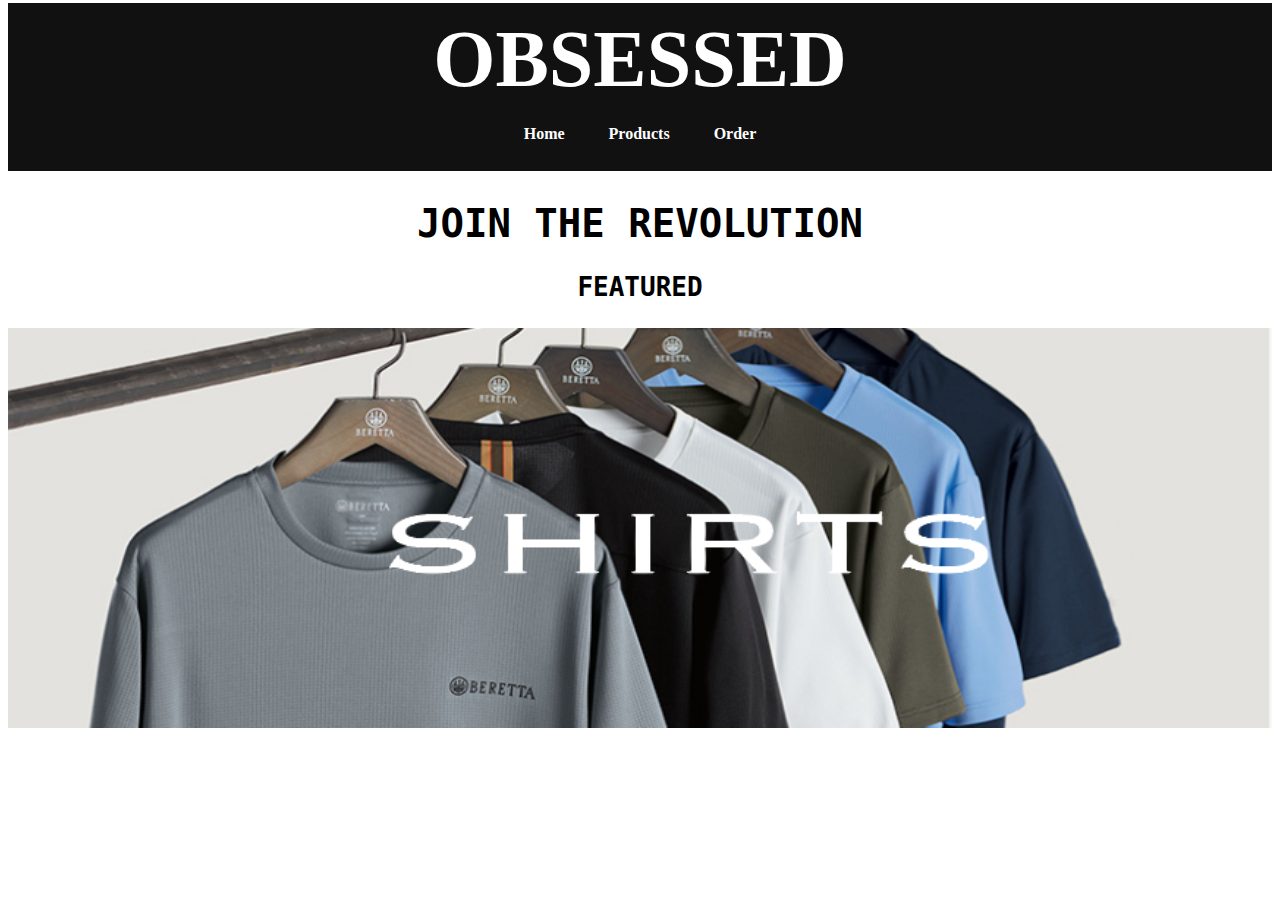
<file: index.html>
<!DOCTYPE html>
<html>
	<head>
    <meta charset="utf-8">
		<title>OBSESSED</title>
    <link rel="stylesheet" href="main.css">
    <meta name="viewpoint" content="width=device-width, intial-scale=1.0">
	</head>
	<body>
      <header>
        <a href="index.html" id="logo">
          <h1>OBSESSED</h1>
        </a>
        <nav>
          <ul>
             <li><a href="index.html" id="selected">Home</a></li>
             <li><a href="products.html">Products</a></li>
             <li><a href="cart.html">Order</a></li>
          </ul>
        </nav>
        <br>
      </header>
      <section>
        <h2 id="indexHead">JOIN THE REVOLUTION</h2>
        <h3>FEATURED</h3>
        <a href="products.html">
          <img src="Shirts.png" id="shirts">
        </a>
      </section>
	</body>
</html>
</file>
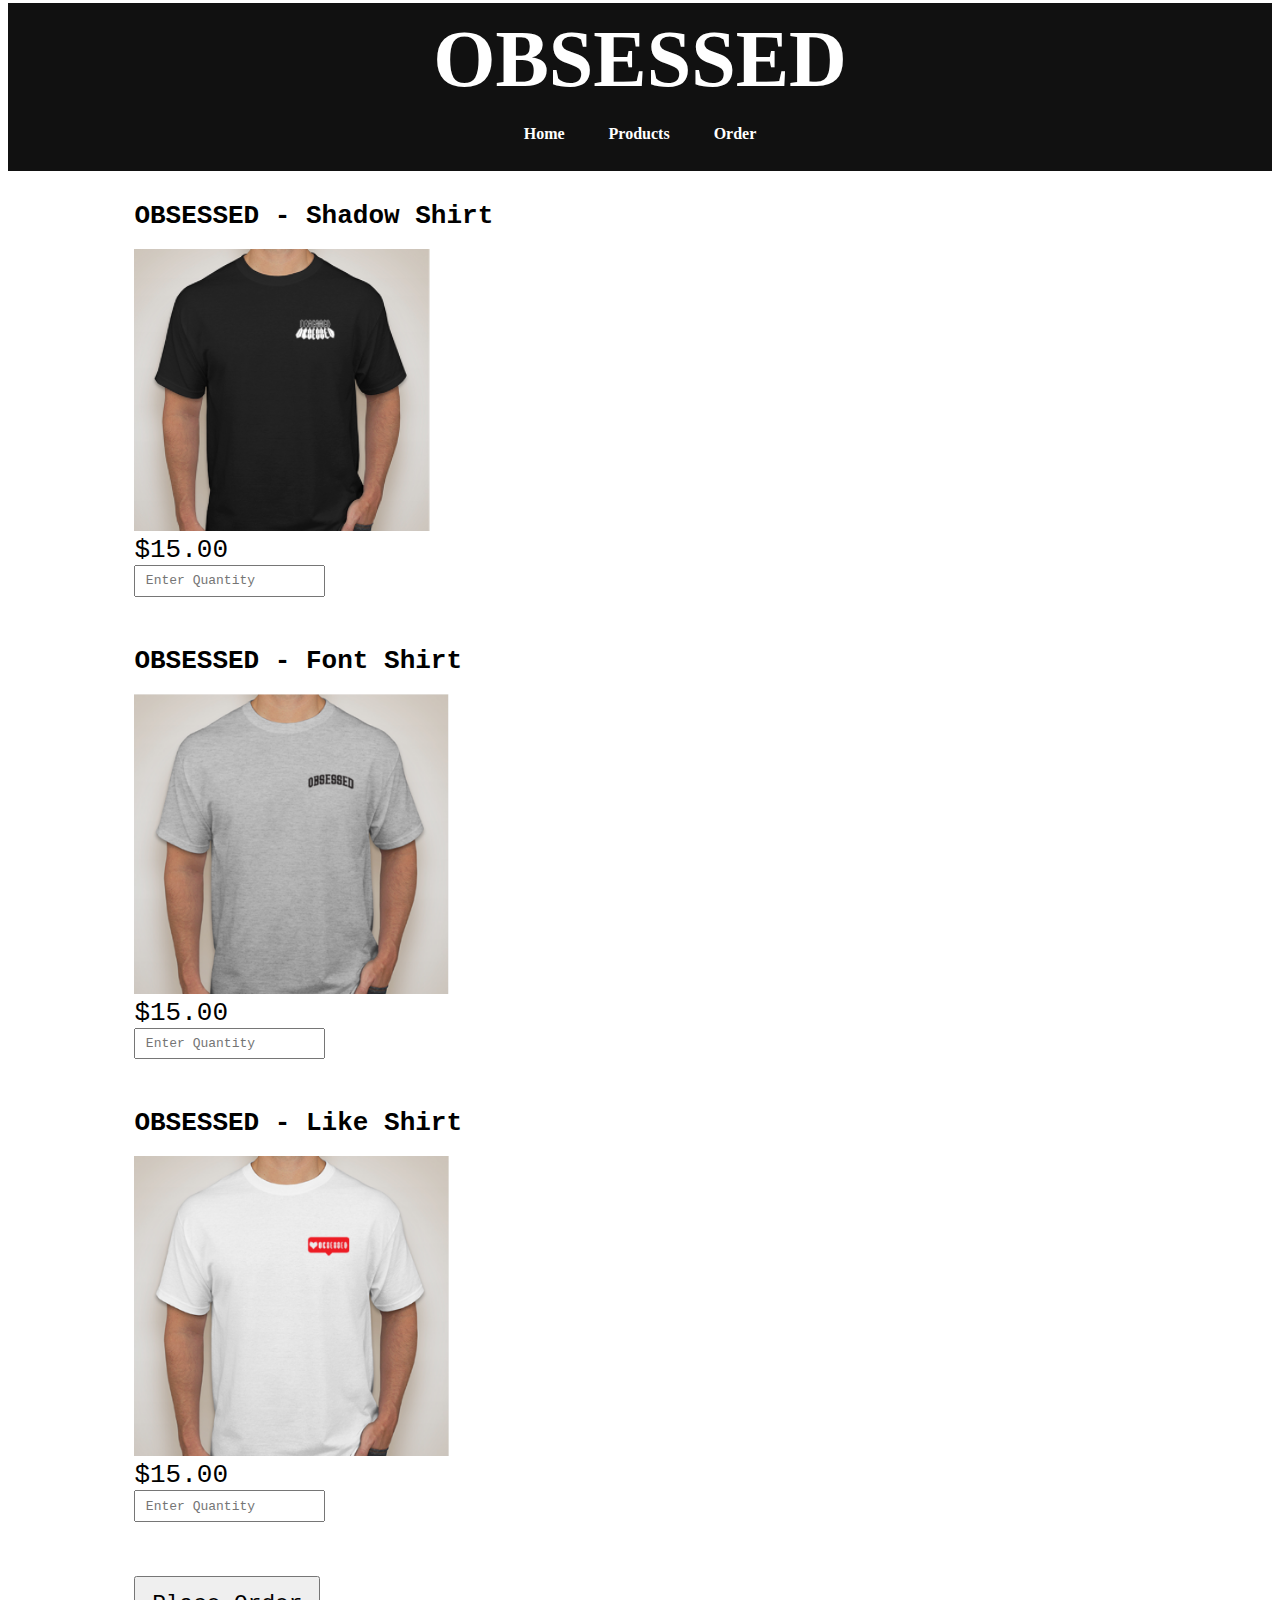
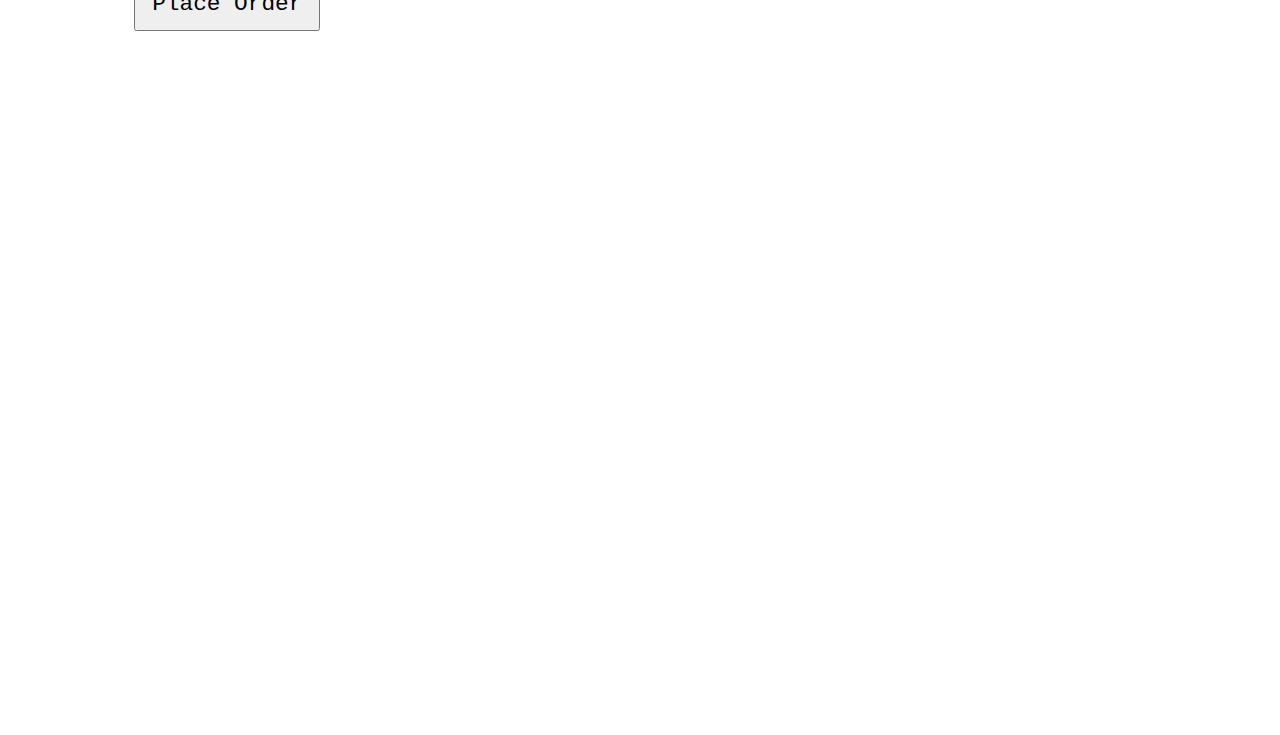
<file: cart.html>
<!DOCTYPE html>
<html>
	<head>
    <meta charset="utf-8">
		<title>OBSESSED</title>
    <link rel="stylesheet" href="main.css">
    <meta name="viewpoint" content="width=device-width, intial-scale=1.0">
    <script>
      function csubtotal(){
        var q1 = document.getElementById("quantity1");
        var q2 = document.getElementById("quantity2");
        var q3 = document.getElementById("quantity3");
        var total = document.getElementById("total");
        var subtotal = document.getElementById("subtotal");
        var tax = document.getElementById("tax");
        var handling = document.getElementById("handling");
        var line = document.getElementById("line");
        var qty_1 = document.getElementById("qty_1");
        var qty_2 = document.getElementById("qty_2");
        var qty_3 = document.getElementById("qty_3");
        var qty_l = document.getElementById("qty_l");
        var p1 = document.getElementById("profit1");
        var p2 = document.getElementById("profit2");
        var p3 = document.getElementById("profit3");
        var tp = document.getElementById("t_profit");
        var line1 = document.getElementById("line1");
        var line2 = document.getElementById("line2");
        var line3 = document.getElementById("line3");
          var qty1 = 10;
          var qty2 = 10;
          var qty3 = 10;
        
            var qt_1 = qty1 - parseFloat(q1.value)
            var qt_2 = qty1 - parseFloat(q2.value)
            var qt_3 = qty1 - parseFloat(q3.value)
          
            var p_1 = parseFloat(q1.value)*13.00;
            var p_2 = parseFloat(q2.value)*13.00;
            var p_3 = parseFloat(q3.value)*13.00;
            var t_p = p_1 + p_2 + p_3
        
            var qty = (qty1 - parseFloat(q1.value)) + (qty2 - parseFloat(q2.value)) + (qty3 - parseFloat(q3.value))
            var subtotal_c = (parseFloat(q1.value)*15.00)+(parseFloat(q2.value)*15.00)+(parseFloat(q3.value)*15.00);
            var tax_c = subtotal_c*0.0875;
            var shipping = 7.50;
            var amt_total = subtotal_c + tax_c + shipping;
        p1.innerHTML = "Shadow Profit: $" + p_1 + "\n";
        p2.innerHTML = "Font Profit: $" + p_2 + "\n";
        p3.innerHTML = "Like Profit: $" + p_3 + "\n";
        tp.innerHTML = "Total Profit: $" + t_p + "\n";
        qty_1.innerHTML = "Shadow Quantity Left: " + qt_1 + "\n";
        qty_2.innerHTML = "Font Quantity Left: " + qt_2 + "\n";
        qty_3.innerHTML = "Like Quantity Left: " + qt_3 + "\n";
        qty_l.innerHTML = "Quantity Left: " + qty + "\n";
        subtotal.innerHTML = "Subtotal: $" + subtotal_c + "\n";
        tax.innerHTML = "Tax: $" + tax_c + "\n";
        handling.innerHTML = "Shipping and Handling: $" + shipping + "\n";
        line1.innerHTML = "----------------------------------\n";
        line2.innerHTML = "----------------------------------\n";
        line3.innerHTML = "----------------------------------\n";
        total.innerHTML = "Total: $" + amt_total + "\n";
      }
    </script>
	</head>
	<body>
      <header>
        <a href="index.html" id="logo">
          <h1>OBSESSED</h1>
        </a>
        <nav>
          <ul>
             <li><a href="index.html" id="selected">Home</a></li>
             <li><a href="products.html">Products</a></li>
             <li><a href="cart.html">Order</a></li>
          </ul>
        </nav>
        <br>
      </header>
      <section>
        <div id="p1">
          <h2 id="p1_t">OBSESSED - Shadow Shirt</h2>
          <br>
            <img src = "Product-1.png" alt="" id="img1">
          <br>
            <span id="amt1">$15.00</span><br>
            <input id = "quantity1" type = "text" placeholder = "Enter Quantity">
        </div>
          <br>
          <br>
          <br>
        <div id="p2">
          <h2 id="p2_t">OBSESSED - Font Shirt</h2>
          <br>
            <img src = "Product-2.png" alt="" id="img2">
          <br>
            <span id="amt2">$15.00</span><br>
            <input id = "quantity2" type = "text" placeholder = "Enter Quantity">
        </div>
          <br>
          <br>
          <br>
        <div id="p3">
          <h2 id="p3_t">OBSESSED - Like Shirt</h2>
          <br>
            <img src = "Product-3.png" alt="" id="img3">
          <br>
            <span id="amt3">$15.00</span><br>
            <input id = "quantity3" type = "text" placeholder = "Enter Quantity">
        </div>
          <br>
          <br>
          <br>
          <button onclick="csubtotal()">Place Order</button>
          <br>
          <br>
          <br>
        <div id="payment">
          <div id="qty_1"></div>
          <br>
          <div id="qty_2"></div>
          <br>
          <div id="qty_3"></div>
          <br>
          <div id="line1"></div>
          <br>
          <div id="qty_l"></div>
          <br>
          <br>
          <br>
          <br>
          <br>
          <div id="profit1"></div>
          <br>
          <div id="profit2"></div>
          <br>
          <div id="profit3"></div>
          <br>
          <div id="line2"></div>
          <br>
          <div id="t_profit"></div>
          <br>
          <br>
          <br>
          <br>
          <br>
          <div id="subtotal"></div>
          <br>
          <div id="tax"></div>
          <br>
          <div id="handling"></div>
          <br>
          <div id="line3"></div>
          <br>
          <div id="total"></div>
        </div>
      </section>
	</body>
</html>
</file>
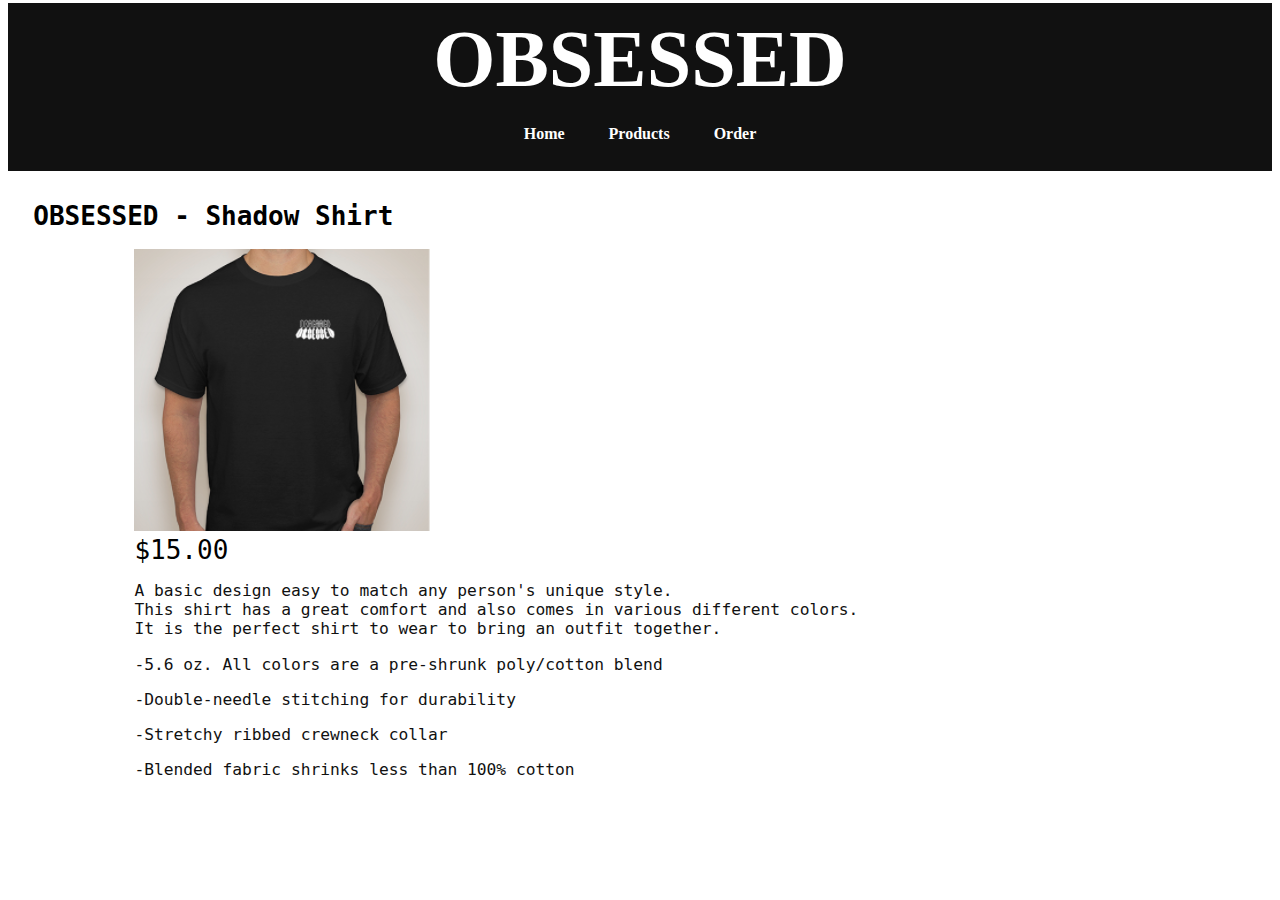
<file: product1.html>
<!DOCTYPE html>
<html>
	<head>
    <meta charset="utf-8">
		<title>OBSESSED</title>
    <link rel="stylesheet" href="main.css">
    <meta name="viewpoint" content="width=device-width, intial-scale=1.0">
    <script>
    </script>
	</head>
	<body>
      <header>
        <a href="index.html" id="logo">
          <h1>OBSESSED</h1>
        </a>
        <nav>
          <ul>
             <li><a href="index.html" id="selected">Home</a></li>
             <li><a href="products.html">Products</a></li>
             <li><a href="cart.html">Order</a></li>
          </ul>
        </nav>
        <br>
      </header>
        <div>
          <h2 id="p1_head">OBSESSED - Shadow Shirt</h2>
          <br>
          <img src = "Product-1.png" alt="" id="pic_p1">
          <br>
          <div id="descrip">
            <span>$15.00</span>
            <p>A basic design easy to match any person's unique style. <br>This shirt has a great comfort and also comes in various different colors. <br>It is the perfect shirt to wear to bring an outfit together. 
            <p>-5.6 oz. All colors are a pre-shrunk poly/cotton blend</p> 
            <p>-Double-needle stitching for durability</p>
            <p>-Stretchy ribbed crewneck collar</p> 
            <p>-Blended fabric shrinks less than 100% cotton</p>
          </div>
        </div>
	</body>
</html>
</file>
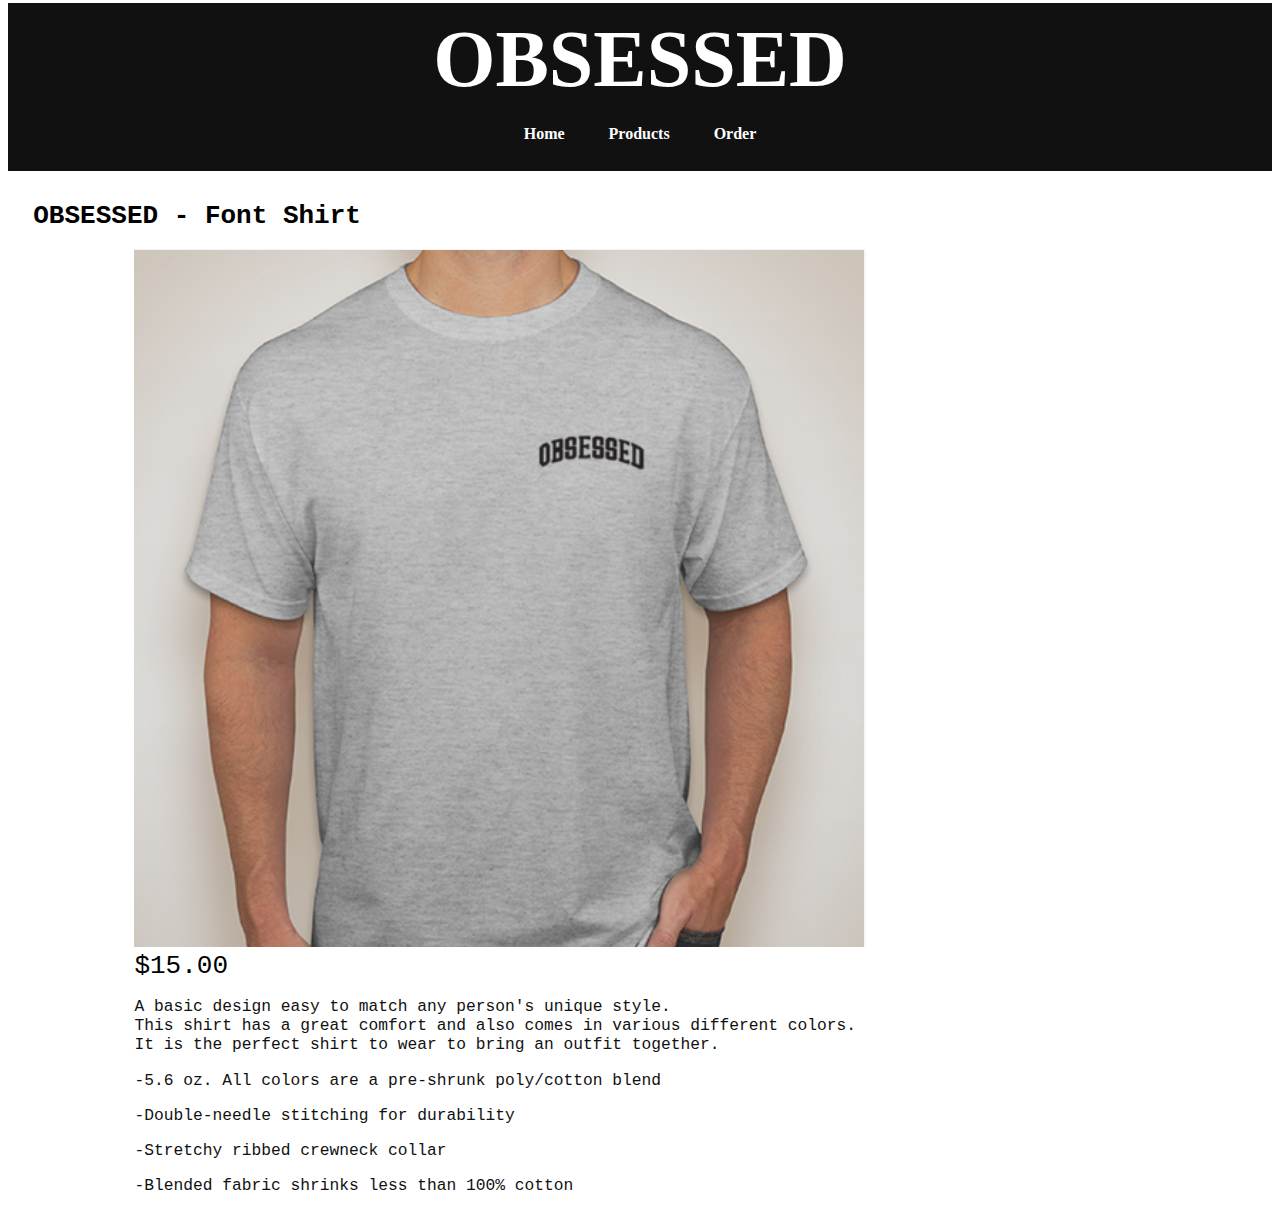
<file: product2.html>
<!DOCTYPE html>
<html>
	<head>
    <meta charset="utf-8">
		<title>OBSESSED</title>
    <link rel="stylesheet" href="main.css">
    <meta name="viewpoint" content="width=device-width, intial-scale=1.0">
	</head>
	<body>
      <header>
        <a href="index.html" id="logo">
          <h1>OBSESSED</h1>
        </a>
        <nav>
          <ul>
             <li><a href="index.html" id="selected">Home</a></li>
             <li><a href="products.html">Products</a></li>
             <li><a href="cart.html">Order</a></li>
          </ul>
        </nav>
        <br>
      </header>
        <div>
          <h2 id="p2_head">OBSESSED - Font Shirt</h2>
          <br>
          <img src = "Product-2.png" alt="" id="pic_p2">
          <br>
          <div id="descrip">
            <span>$15.00</span>
            <p>A basic design easy to match any person's unique style. <br>This shirt has a great comfort and also comes in various different colors. <br>It is the perfect shirt to wear to bring an outfit together. 
            <p>-5.6 oz. All colors are a pre-shrunk poly/cotton blend</p> 
            <p>-Double-needle stitching for durability</p>
            <p>-Stretchy ribbed crewneck collar</p> 
            <p>-Blended fabric shrinks less than 100% cotton</p>
          </div>
        </div>
	</body>
</html>
</file>
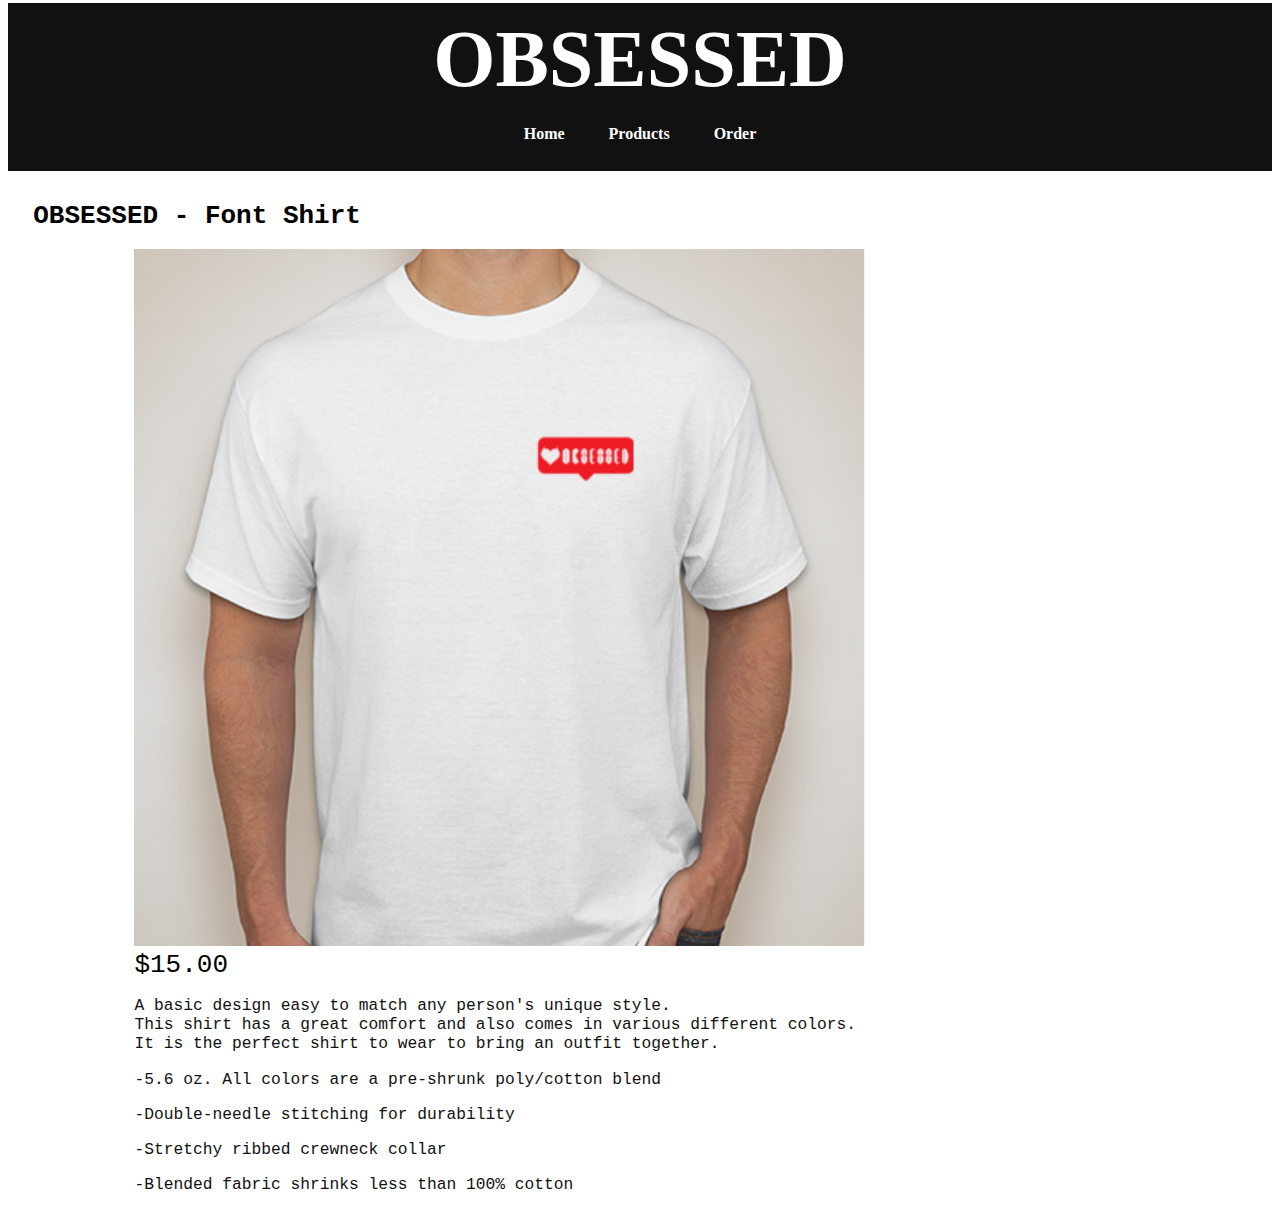
<file: product3.html>
<!DOCTYPE html>
<html>
	<head>
    <meta charset="utf-8">
		<title>OBSESSED</title>
    <link rel="stylesheet" href="main.css">
    <meta name="viewpoint" content="width=device-width, intial-scale=1.0">
	</head>
	<body>
      <header>
        <a href="index.html" id="logo">
          <h1>OBSESSED</h1>
        </a>
        <nav>
          <ul>
             <li><a href="index.html" id="selected">Home</a></li>
             <li><a href="products.html">Products</a></li>
             <li><a href="cart.html">Order</a></li>
          </ul>
        </nav>
        <br>
      </header>
        <div>
          <h2 id="p3_head">OBSESSED - Font Shirt</h2>
          <br>
          <img src = "Product-3.png" alt="" id="pic_p3">
          <br>
          <div id="descrip">
            <span>$15.00</span>
            <p>A basic design easy to match any person's unique style. <br>This shirt has a great comfort and also comes in various different colors. <br>It is the perfect shirt to wear to bring an outfit together. 
            <p>-5.6 oz. All colors are a pre-shrunk poly/cotton blend</p> 
            <p>-Double-needle stitching for durability</p>
            <p>-Stretchy ribbed crewneck collar</p> 
            <p>-Blended fabric shrinks less than 100% cotton</p>
          </div>
        </div>
	</body>
</html>
</file>
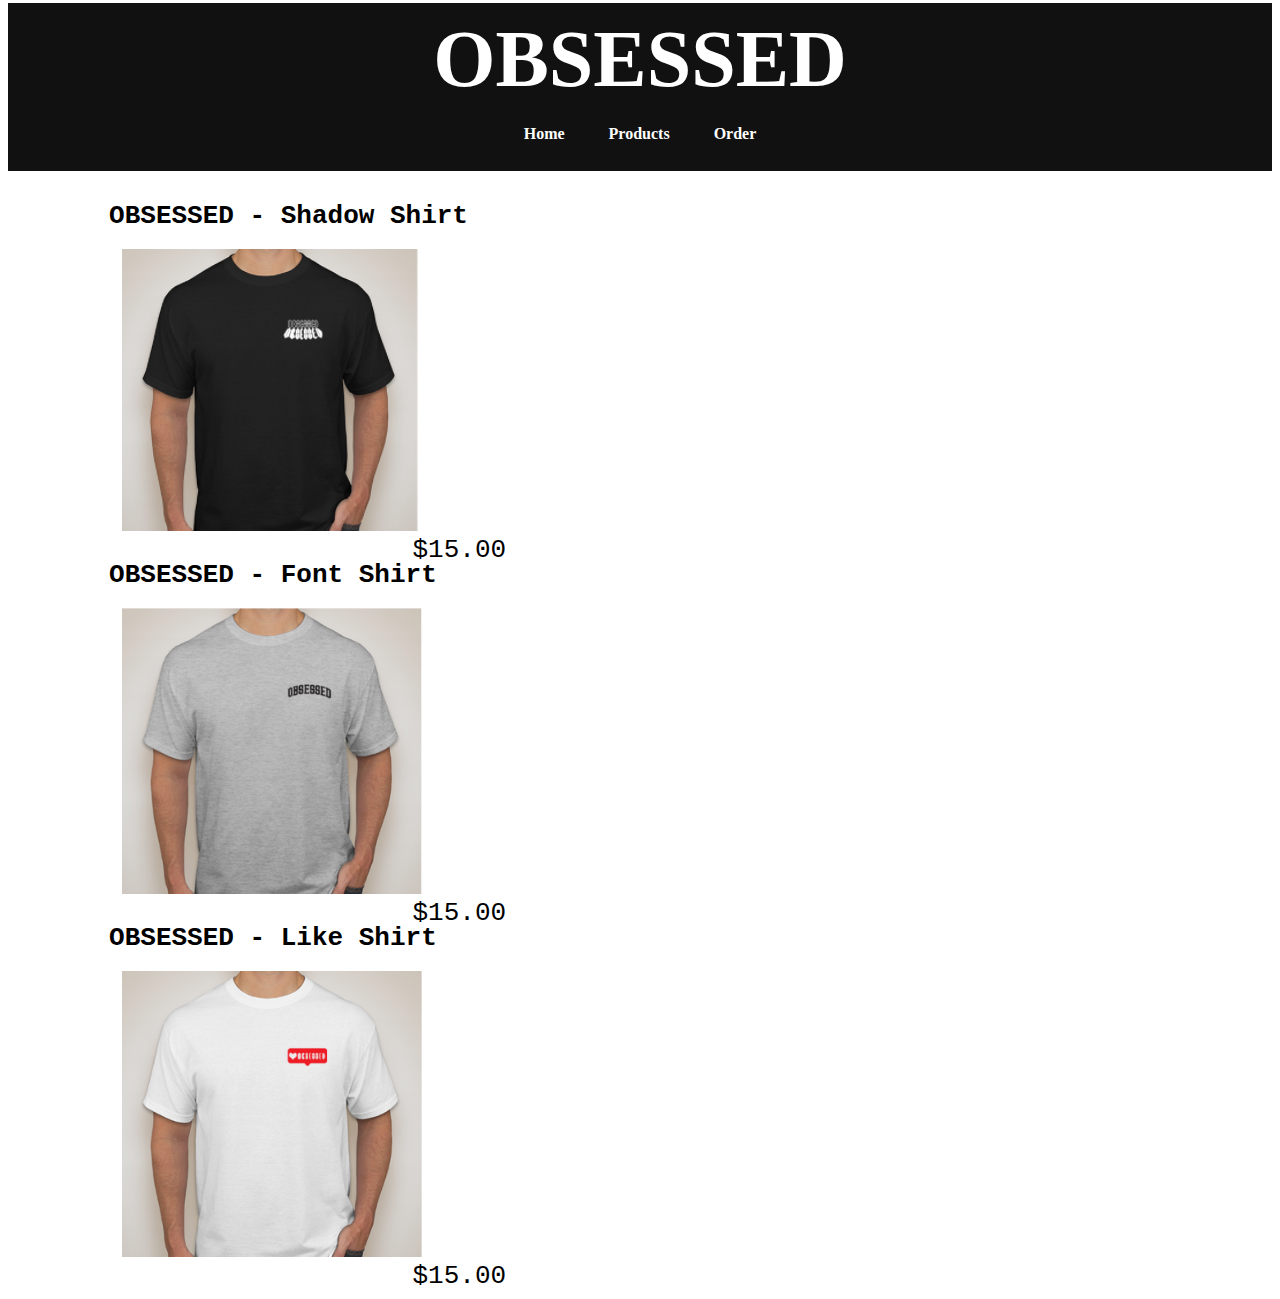
<file: products.html>
<!DOCTYPE html>
<html>
	<head>
    <meta charset="utf-8">
		<title>OBSESSED</title>
    <link rel="stylesheet" href="main.css">
    <meta name="viewpoint" content="width=device-width, intial-scale=1.0">
	</head>
	<body>
      <header>
        <a href="index.html" id="logo">
          <h1>OBSESSED</h1>
        </a>
        <nav>
          <ul>
             <li><a href="index.html" id="selected">Home</a></li>
             <li><a href="products.html">Products</a></li>
             <li><a href="cart.html">Order</a></li>
          </ul>
        </nav>
        <br>
      </header>
        <div id="product1">
          <h2 id="p1_title">OBSESSED - Shadow Shirt</h2>
          <br>
            <a href="product1.html">
              <img src = "Product-1.png" alt="" id="img_p1">
             </a>
          <br>
            <span id="price1">$15.00</span>
        </div>
        <div id="product2">
          <h2 id="p2_title">OBSESSED - Font Shirt</h2>
          <br>
            <a href="product2.html">
              <img src = "Product-2.png" alt="" id="img_p2">
             </a>
          <br>
            <span id="price2">$15.00</span>
        </div>
        <div id="product3">
          <h2 id="p3_title">OBSESSED - Like Shirt</h2>
          <br>
            <a href="product3.html">
              <img src = "Product-3.png" alt="" id="img_p3">
             </a>
          <br>
            <span id="price3">$15.00</span>
        </div>    
	</body>
</html>
</file>
<file: main.css>
header{
  background: #111;
  border-color: #111;
  float: left;
  margin: 0 0 30px 0;
  padding: 5px 0 0 0;
  width: 100%;
}

a{
  text-decoration: none;
}

nav{
  color:gray;
}

nav a, nav a: visited{
  color: #fff;
}

nav a.selected, nav a:hover{
  color: #f1f1f1;
}

h1{
  color: #fff;
}

h1{
  font-family: impact;
  font-size: 5em;
  margin: 15px 0;
  font-weight: heavy;
  line-height: 0.9em;
}

nav{
  text-align: center;
  padding: 10px 0;
  margin: 20px 0 0;
}

nav ul{
  list-style: none;
  margin: 0 10px;
  padding: 0;
}

nav li{
  font-family: impact;
  color: #fff;
  display: inline-block;
  margin: 0 10px;
}

nav a{
  color: #fff;
  font-weight: 800;
  padding: 15px 10px;
}

#logo{
  text-align:center;
  margin: 0;
}








/* Product1 */

h2{
  font-size: 2em;
  margin: -5px 0 0;
  font-weight: heavy;
  font-family: monospace;
}
  
p{
  font-family: monospace;
  font-size: 1.25em;
  color: #111;
}

span{
  font-family: monospace;
  font-size: 2em;
}

#p1_head{
  padding-left: 2%;
  padding-right: 2%;
  font-size: 2em;
}

#pic_p1{
  padding-left: 10%;
  padding-right: 10%;
}

#descrip{
  padding-left: 10%;
  padding-right: 10%;
  }

@media screen and (min-width: 1500px){
  #descrip{
    float: right;
    margin-top: -37%;
    padding-bottom: 60%;
    padding-right: 13%;
    padding-left: 10%;
  }

  #pic_p1{
    width: 40%;
    height: 40%; 
    padding-left: 2%;
  }
  
  #p1_head{
    padding-left: 2%;
    padding-right: 2%;
    font-size: 3em;
  }
}








/* Product Tab */
#price1{
  padding-left: 32%;
  padding-right: 32%;
}

#p1_title{
  padding-left: 8%;
  padding-right: 8%;
  font-size: 2em;
}

#img_p1{
  padding-left: 9%;
  padding-right: 9%;
}

#price2{
  padding-left: 32%;
  padding-right: 32%;
}

#p2_title{
  padding-left: 8%;
  padding-right: 8%;
  font-size: 2em;
}

#img_p2{
  padding-left: 9%;
  padding-right: 9%;
  max-height: 300px;
  max-width: 300px;
}

#price3{
  padding-left: 32%;
  padding-right: 32%;
}

#p3_title{
  padding-left: 8%;
  padding-right: 8%;
  font-size: 2em;
}

#img_p3{
  padding-left: 9%;
  padding-right: 9%;
  max-height: 300px;
  max-width: 300px;
}

@media screen and (min-width: 1500px){
  #img_p1{
    padding-left: 19%;
  }
  
  #p1_title{
    padding-left: 18%;
    padding-right: 18%;
    font-size: 2em;
  }
  
  #price1{
    padding-left: 25%;
  }
  
  #img_p2{
    margin-left: 32%;
  }
  
  #p2_title{
    text-align: center;
    font-size: 2em;
  }
  
  #price2{
    padding-left: 47%;
  }
  
  #product2{
    margin-top: -30%;
  }
  
  #img_p3{
    margin-left: 54%;
  }
  
  #p3_title{
    margin-left: 55%;
    font-size: 2em;
  }
  
  #price3{
    padding-left: 69%;
  }
  
  #product3{
    margin-top: -30%;
  }
}







/* Product 2 */
#p2_head{
  padding-left: 2%;
  padding-right: 2%;
  font-size: 2em;
}

#pic_p2{
  padding-left: 10%;
  padding-right: 10%;
  max-width: 80%;
  max-height: 80%;
}

@media screen and (min-width: 1500px){
  #p2_head{
    padding-left: 2%;
    padding-right: 2%;
    font-size: 3em;
  }
  
  #pic_p2{
    width: 40%;
    height: 40%; 
    padding-left: 2%;
  }
}







/* Product 3 */
#p3_head{
  padding-left: 2%;
  padding-right: 2%;
  font-size: 2em;
}

#pic_p3{
  padding-left: 10%;
  padding-right: 10%;
  max-width: 80%;
  max-height: 80%;
}

@media screen and (min-width: 1500px){
  #p3_head{
    padding-left: 2%;
    padding-right: 2%;
    font-size: 3em;
  }
  
  #pic_p3{
    width: 40%;
    height: 40%; 
    padding-left: 2%;
  }
}






/* Home */
#indexHead{
  text-align: center;
  font-size: 3em;
}

h3{
  text-align: center; 
  font-family: monospace;
  font-size: 2em;
}

#shirts{
  width: 100%;
  max-height: 400px;
}






/* Cart */
#img1{
  padding-left: 10%;
}

#img2{
  padding-left: 10%;
  max-height: 300px;
  max-width: 400px;
}

#img3{
  padding-left: 10%;
  max-height: 300px;
  max-width: 400px;
}

#p1_t{
  padding-left: 10%;
}

#p3_t{
  padding-left: 10%;
}

#p2_t{
  padding-left: 10%;
}

#amt1{
  padding-left: 10%;
}

#amt2{
  padding-left: 10%;
}

#amt3{
  padding-left: 10%;
}

#quantity1{
  margin-left: 10%;
}

#quantity2{
  margin-left: 10%;
}

#quantity3{
  margin-left: 10%;
}

button{
  padding-bottom: 1%;
  padding-left: 1.25%;
  padding-right: 1.25%;
  padding-top: 1%;
  font-family: monospace;
  font-size: 1.75em;
  margin-left: 10%;
}

input{
  font-family: monospace;
  font-size: 1em;
  padding-bottom: 0.5%;
  padding-left: 0.75%;
  padding-right: 0.75%;
  padding-top: 0.5%;
}

#payment{
  font-family: monospace;
  font-size: 2em;
  margin-left: 10%;
}

@media screen and (min-width: 1500px){
  #payment{
    font-family: monospace;
    font-size: 2em;
    margin-left: 50%;
    margin-top: -1400px;
  }
}
</file>
